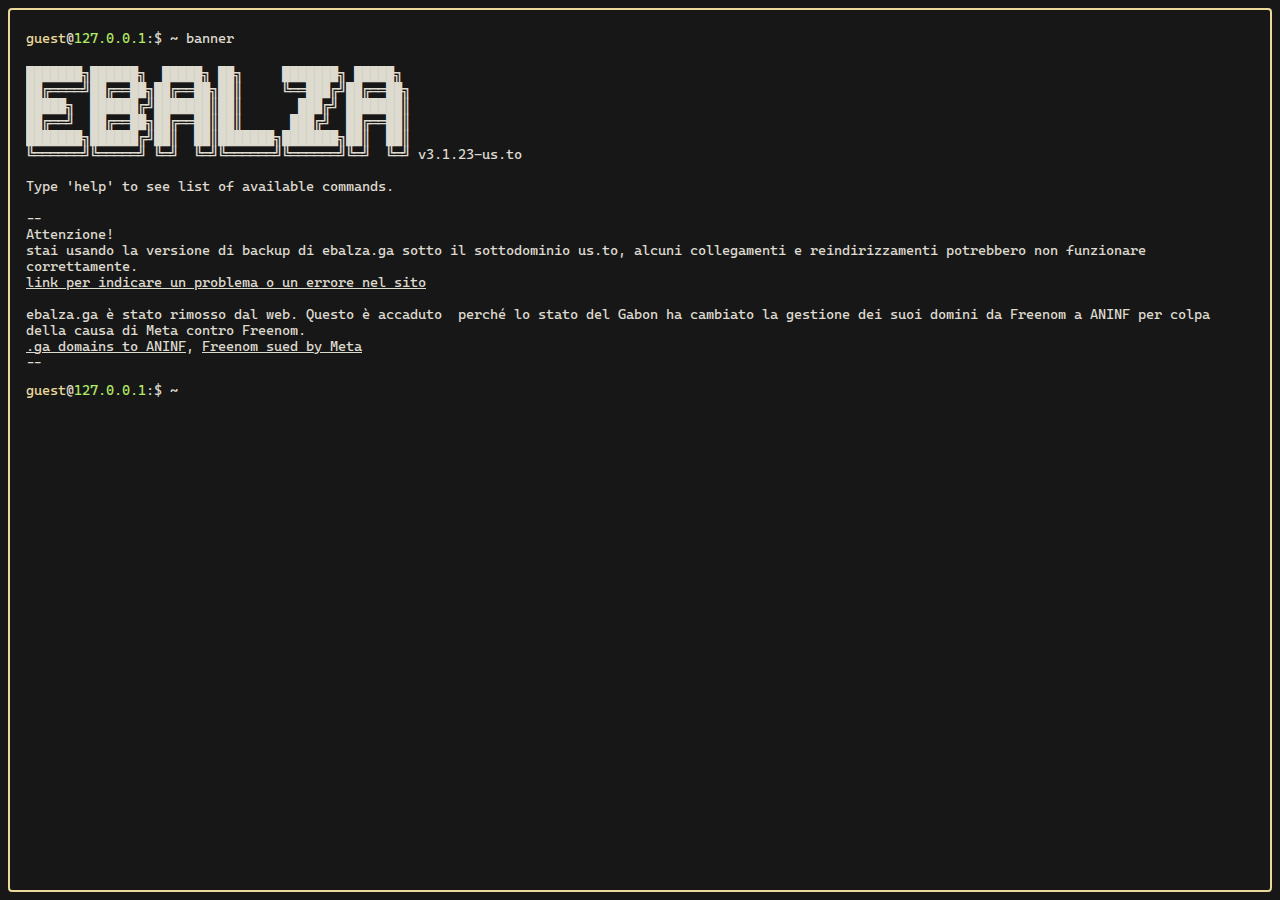
<file: index.html>
<!DOCTYPE html>
<html lang="en">

<head>
    <meta charSet="utf-8" />
    <meta name="viewport" content="initial-scale=1.0, width=device-width" />
    <title>ebalza.ga</title>
    <meta name="next-head-count" content="3" />
    <meta charSet="utf-8" />
    <meta http-equiv="X-UA-Compatible" content="IE=edge" />
    <link rel="shortcut icon" href="public/logo_black.png">
    <link rel="apple-touch-icon" sizes="57x57" href="public/logo_black.png" />
    <link rel="apple-touch-icon" sizes="60x60" href="public/logo_black.png" />
    <link rel="apple-touch-icon" sizes="72x72" href="public/logo_black.png" />
    <link rel="apple-touch-icon" sizes="76x76" href="public/logo_black.png" />
    <link rel="apple-touch-icon" sizes="114x114" href="public/logo_black.png" />
    <link rel="apple-touch-icon" sizes="120x120" href="public/logo_black.png" />
    <link rel="apple-touch-icon" sizes="144x144" href="public/logo_black.png" />
    <link rel="apple-touch-icon" sizes="152x152" href="public/logo_black.png" />
    <link rel="apple-touch-icon" sizes="180x180" href="public/logo_black.png" />
    <link rel="icon" type="image/png" sizes="192x192" href="public/logo_black.png" />
    <link rel="icon" type="image/png" sizes="32x32" href="public/logo_black.png" />
    <link rel="icon" type="image/png" sizes="96x96" href="public/logo_black.png" />
    <link rel="icon" type="image/png" sizes="16x16" href="public/logo_black.png" />
    <link rel="manifest" href="public/manifest.json" />
    <meta name="msapplication-TileColor" content="#262626" />
    <meta name="msapplication-TileImage" content="/ms-icon-144x144.png" />
    <meta name="theme-color" content="#D79921" />
    <meta name="description" content="ebalza.ga" />
    <link rel="preload" href="next/static/css/fc0a51e43200f550.css" as="style" />
    <link rel="stylesheet" href="next/static/css/fc0a51e43200f550.css" data-n-g="" /><noscript
        data-n-css=""></noscript>
    <script defer="" nomodule="" src="next/static/chunks/polyfills-78c92fac7aa8fdd8.js"></script>
    <script src="next/static/chunks/webpack-1c61c8e09852d641.js" defer=""></script>
    <script src="next/static/chunks/framework-63157d71ad419e09.js" defer=""></script>
    <script src="next/static/chunks/main-c59a42b9e9a6f445.js" defer=""></script>
    <script src="next/static/chunks/pages/app-cd98c41212232dbc.js" defer=""></script>
    <script src="next/static/chunks/pages/index-a58615004921c8c9.js" defer=""></script>
    <script src="next/static/Td33b3pg4GvwnbQ6fgbV3/buildManifest.js" defer=""></script>
    <script src="next/static/Td33b3pg4GvwnbQ6fgbV3/ssgManifest.js" defer=""></script>
          <!-- Google tag (gtag.js) -->
  <script async src="https://www.googletagmanager.com/gtag/js?id=G-XL8L6V918W"></script>
  <script>
    window.dataLayer = window.dataLayer || [];
    function gtag(){dataLayer.push(arguments);}
    gtag('js', new Date());

    gtag('config', 'G-XL8L6V918W');
  </script>
</head>

<body>
    <div id="__next">
        <div class="min-w-max text-xs md:min-w-full md:text-base" style="color:#4a4543">
            <main class="w-full h-full p-2" style="background:#f7f7f7">
                <div class="overflow-hidden h-full rounded" style="border-color:#fded02;padding:16px;border-width:2px">
                    <div class="overflow-y-auto h-full">
                        <div class="flex flex-row space-x-2">
                            <label for="prompt" class="flex-shrink">
                                <div>
                                    <span style="color:#fded02">guest</span>
                                    <span style="color:#a5a2a2">@</span>
                                    <span style="color:#01a252"></span>
                                    <span style="color:#a5a2a2">:$ ~</span>
                                </div>
                            </label>
                            <input id="prompt" type="text" class="focus:outline-none flex-grow" aria-label="prompt" style="background-color:#f7f7f7;color:#01a252" autofocus="" autoComplete="off" autoCorrect="off" autoCapitalize="off" value=""/>
                        </div>
                    </div>
                </div>
            </main>
        </div>
    </div>
    <script id="__NEXT_DATA__"
        type="application/json">{"props":{"pageProps":{}},"page":"/","query":{},"buildId":"Td33b3pg4GvwnbQ6fgbV3","assetPrefix":".","nextExport":true,"autoExport":true,"isFallback":false,"scriptLoader":[]}</script>
</body>

</html>
</file>
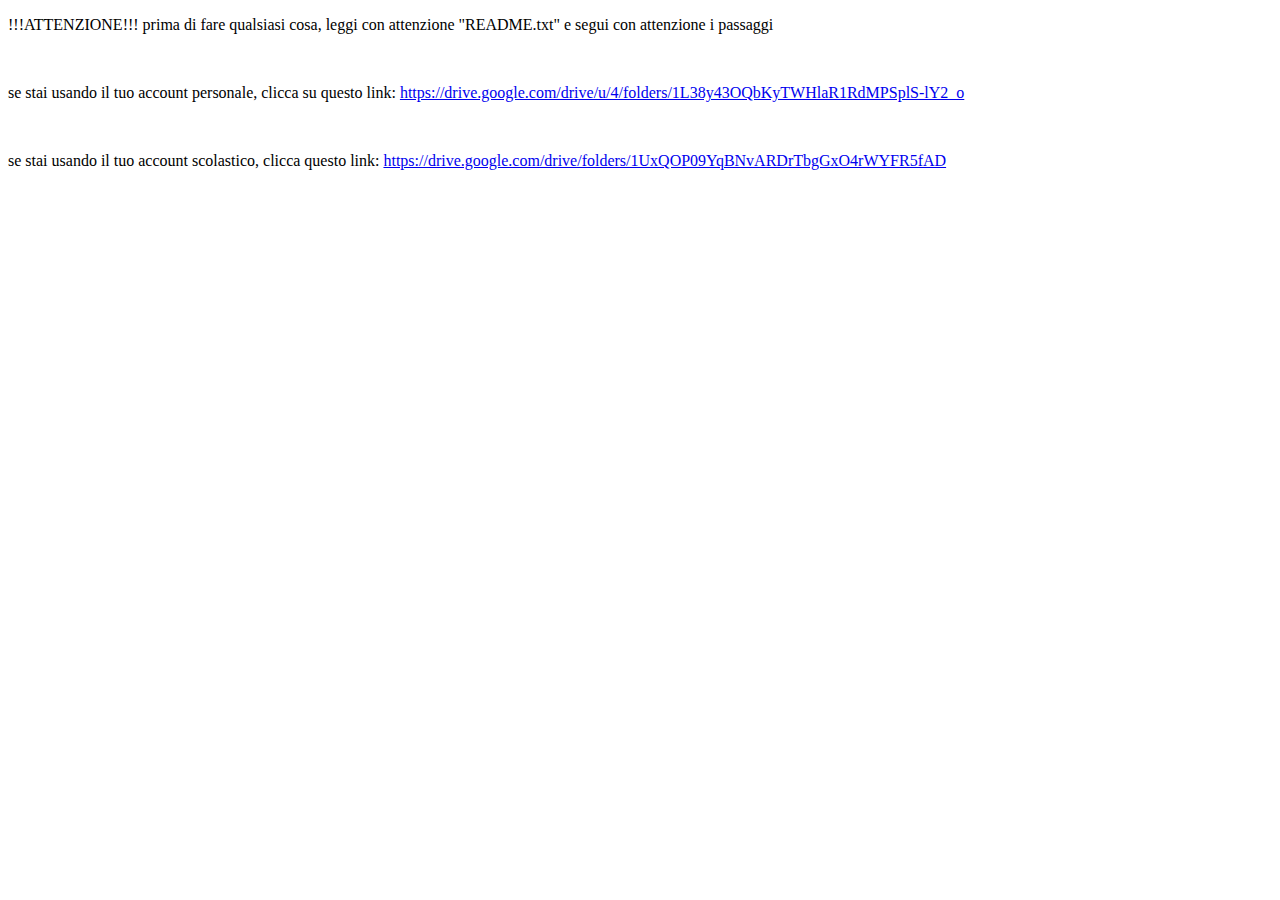
<file: dv17/index.html>
<!DOCTYPE html>
<html>
<head>
  <title>DV17</title>
  <meta http-equiv="refresh" content="50;url=https://drive.google.com/drive/u/4/folders/1L38y43OQbKyTWHlaR1RdMPSplS-lY2_o">
<!-- Google tag (gtag.js) -->
<script async src="https://www.googletagmanager.com/gtag/js?id=G-XL8L6V918W"></script>
<script>
  window.dataLayer = window.dataLayer || [];
  function gtag(){dataLayer.push(arguments);}
  gtag('js', new Date());

  gtag('config', 'G-XL8L6V918W');
</script>
</head>
<body>
<p>!!!ATTENZIONE!!! prima di fare qualsiasi cosa, leggi con attenzione "README.txt" e segui con attenzione i passaggi
</p>
<br>
<p>se stai usando il tuo account personale, clicca su questo link: <a href="https://drive.google.com/drive/u/4/folders/1L38y43OQbKyTWHlaR1RdMPSplS-lY2_o">https://drive.google.com/drive/u/4/folders/1L38y43OQbKyTWHlaR1RdMPSplS-lY2_o</a></p>
<br>
<p>se stai usando il tuo account scolastico, clicca questo link: <a href="https://drive.google.com/drive/folders/1UxQOP09YqBNvARDrTbgGxO4rWYFR5fAD">https://drive.google.com/drive/folders/1UxQOP09YqBNvARDrTbgGxO4rWYFR5fAD</a></p>
</body>
</html>
</file>
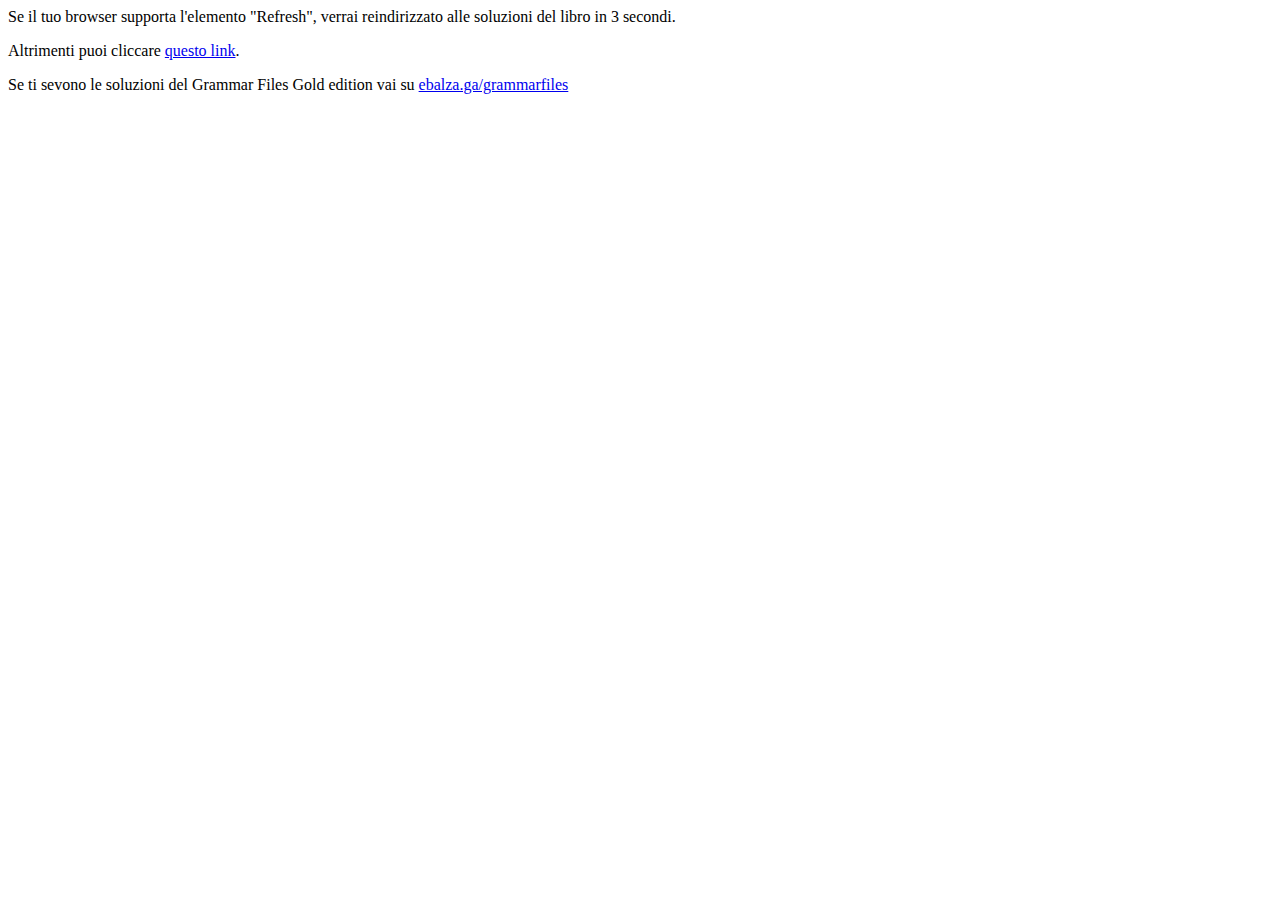
<file: hellobozo/index.html>
<head>
  <title>PB1 volume 2</title>
  <meta http-equiv="refresh" content="3; url=https://web.archive.org/web/20210917185624/https://solu.zone/wiki/Performer_B1_-_Volume_2_UPDATED" />
<!-- Google tag (gtag.js) -->
<script async src="https://www.googletagmanager.com/gtag/js?id=G-XL8L6V918W"></script>
<script>
  window.dataLayer = window.dataLayer || [];
  function gtag(){dataLayer.push(arguments);}
  gtag('js', new Date());

  gtag('config', 'G-XL8L6V918W');
</script>
</head>
<body>
<p>Se il tuo browser supporta l'elemento "Refresh", verrai reindirizzato alle soluzioni del libro in 3 secondi.
<br>
<p>Altrimenti puoi cliccare <a href="https://web.archive.org/web/20210917185624/https://solu.zone/wiki/Performer_B1_-_Volume_2_UPDATED">questo link</a>.</p>
<p>Se ti sevono le soluzioni del Grammar Files Gold edition vai su <a href="https://ebalza.us.to/grammarfiles">ebalza.ga/grammarfiles</a></p>
</body>
</file>
<file: next/static/css/fc0a51e43200f550.css>
/*
! tailwindcss v3.2.4 | MIT License | https://tailwindcss.com
*/
*,
:after,
:before {
    box-sizing: border-box;
    border: 0 solid
}

:after,
:before {
    --tw-content: ""
}

html {
    line-height: 1.5;
    -webkit-text-size-adjust: 100%;
    -moz-tab-size: 4;
    -o-tab-size: 4;
    tab-size: 4;
    font-family: ui-sans-serif, system-ui, -apple-system, BlinkMacSystemFont, Segoe UI, Roboto, Helvetica Neue, Arial, Noto Sans, sans-serif, Apple Color Emoji, Segoe UI Emoji, Segoe UI Symbol, Noto Color Emoji;
    font-feature-settings: normal
}

body {
    margin: 0;
    line-height: inherit
}

hr {
    height: 0;
    color: inherit;
    border-top-width: 1px
}

abbr:where([title]) {
    -webkit-text-decoration: underline dotted;
    text-decoration: underline dotted
}

h1,
h2,
h3,
h4,
h5,
h6 {
    font-size: inherit;
    font-weight: inherit
}

a {
    color: inherit;
    text-decoration: inherit
}

b,
strong {
    font-weight: bolder
}

code,
kbd,
pre,
samp {
    font-family: ui-monospace, SFMono-Regular, Menlo, Monaco, Consolas, Liberation Mono, Courier New, monospace;
    font-size: 1em
}

small {
    font-size: 80%
}

sub,
sup {
    font-size: 75%;
    line-height: 0;
    position: relative;
    vertical-align: baseline
}

sub {
    bottom: -.25em
}

sup {
    top: -.5em
}

table {
    text-indent: 0;
    border-color: inherit;
    border-collapse: collapse
}

button,
input,
optgroup,
select,
textarea {
    font-family: inherit;
    font-size: 100%;
    font-weight: inherit;
    line-height: inherit;
    color: inherit;
    margin: 0;
    padding: 0
}

button,
select {
    text-transform: none
}

[type=button],
[type=reset],
[type=submit],
button {
    -webkit-appearance: button;
    background-color: transparent;
    background-image: none
}

:-moz-focusring {
    outline: auto
}

:-moz-ui-invalid {
    box-shadow: none
}

progress {
    vertical-align: baseline
}

::-webkit-inner-spin-button,
::-webkit-outer-spin-button {
    height: auto
}

[type=search] {
    -webkit-appearance: textfield;
    outline-offset: -2px
}

::-webkit-search-decoration {
    -webkit-appearance: none
}

::-webkit-file-upload-button {
    -webkit-appearance: button;
    font: inherit
}

summary {
    display: list-item
}

blockquote,
dd,
dl,
figure,
h1,
h2,
h3,
h4,
h5,
h6,
hr,
p,
pre {
    margin: 0
}

fieldset {
    margin: 0
}

fieldset,
legend {
    padding: 0
}

menu,
ol,
ul {
    list-style: none;
    margin: 0;
    padding: 0
}

textarea {
    resize: vertical
}

input::-moz-placeholder,
textarea::-moz-placeholder {
    opacity: 1;
    color: #9ca3af
}

input::placeholder,
textarea::placeholder {
    opacity: 1;
    color: #9ca3af
}

[role=button],
button {
    cursor: pointer
}

:disabled {
    cursor: default
}

audio,
canvas,
embed,
iframe,
img,
object,
svg,
video {
    display: block;
    vertical-align: middle
}

img,
video {
    max-width: 100%;
    height: auto
}

[hidden] {
    display: none
}

*,
:after,
:before {
    --tw-border-spacing-x: 0;
    --tw-border-spacing-y: 0;
    --tw-translate-x: 0;
    --tw-translate-y: 0;
    --tw-rotate: 0;
    --tw-skew-x: 0;
    --tw-skew-y: 0;
    --tw-scale-x: 1;
    --tw-scale-y: 1;
    --tw-pan-x: ;
    --tw-pan-y: ;
    --tw-pinch-zoom: ;
    --tw-scroll-snap-strictness: proximity;
    --tw-ordinal: ;
    --tw-slashed-zero: ;
    --tw-numeric-figure: ;
    --tw-numeric-spacing: ;
    --tw-numeric-fraction: ;
    --tw-ring-inset: ;
    --tw-ring-offset-width: 0px;
    --tw-ring-offset-color: #fff;
    --tw-ring-color: rgba(59, 130, 246, .5);
    --tw-ring-offset-shadow: 0 0 #0000;
    --tw-ring-shadow: 0 0 #0000;
    --tw-shadow: 0 0 #0000;
    --tw-shadow-colored: 0 0 #0000;
    --tw-blur: ;
    --tw-brightness: ;
    --tw-contrast: ;
    --tw-grayscale: ;
    --tw-hue-rotate: ;
    --tw-invert: ;
    --tw-saturate: ;
    --tw-sepia: ;
    --tw-drop-shadow: ;
    --tw-backdrop-blur: ;
    --tw-backdrop-brightness: ;
    --tw-backdrop-contrast: ;
    --tw-backdrop-grayscale: ;
    --tw-backdrop-hue-rotate: ;
    --tw-backdrop-invert: ;
    --tw-backdrop-opacity: ;
    --tw-backdrop-saturate: ;
    --tw-backdrop-sepia:
}

::backdrop {
    --tw-border-spacing-x: 0;
    --tw-border-spacing-y: 0;
    --tw-translate-x: 0;
    --tw-translate-y: 0;
    --tw-rotate: 0;
    --tw-skew-x: 0;
    --tw-skew-y: 0;
    --tw-scale-x: 1;
    --tw-scale-y: 1;
    --tw-pan-x: ;
    --tw-pan-y: ;
    --tw-pinch-zoom: ;
    --tw-scroll-snap-strictness: proximity;
    --tw-ordinal: ;
    --tw-slashed-zero: ;
    --tw-numeric-figure: ;
    --tw-numeric-spacing: ;
    --tw-numeric-fraction: ;
    --tw-ring-inset: ;
    --tw-ring-offset-width: 0px;
    --tw-ring-offset-color: #fff;
    --tw-ring-color: rgba(59, 130, 246, .5);
    --tw-ring-offset-shadow: 0 0 #0000;
    --tw-ring-shadow: 0 0 #0000;
    --tw-shadow: 0 0 #0000;
    --tw-shadow-colored: 0 0 #0000;
    --tw-blur: ;
    --tw-brightness: ;
    --tw-contrast: ;
    --tw-grayscale: ;
    --tw-hue-rotate: ;
    --tw-invert: ;
    --tw-saturate: ;
    --tw-sepia: ;
    --tw-drop-shadow: ;
    --tw-backdrop-blur: ;
    --tw-backdrop-brightness: ;
    --tw-backdrop-contrast: ;
    --tw-backdrop-grayscale: ;
    --tw-backdrop-hue-rotate: ;
    --tw-backdrop-invert: ;
    --tw-backdrop-opacity: ;
    --tw-backdrop-saturate: ;
    --tw-backdrop-sepia:
}

.static {
    position: static
}

.mb-2 {
    margin-bottom: .5rem
}

.flex {
    display: flex
}

.h-full {
    height: 100%
}

.w-full {
    width: 100%
}

.min-w-max {
    min-width: -moz-max-content;
    min-width: max-content
}

.flex-shrink {
    flex-shrink: 1
}

.flex-grow {
    flex-grow: 1
}

.flex-row {
    flex-direction: row
}

.space-x-2>:not([hidden])~:not([hidden]) {
    --tw-space-x-reverse: 0;
    margin-right: calc(.5rem * var(--tw-space-x-reverse));
    margin-left: calc(.5rem * calc(1 - var(--tw-space-x-reverse)))
}

.overflow-hidden {
    overflow: hidden
}

.overflow-y-auto {
    overflow-y: auto
}

.whitespace-pre-wrap {
    white-space: pre-wrap
}

.rounded {
    border-radius: .25rem
}

.border {
    border-width: 1px
}

.p-2 {
    padding: .5rem
}

.text-xs {
    font-size: .75rem;
    line-height: 1rem
}

.filter {
    filter: var(--tw-blur) var(--tw-brightness) var(--tw-contrast) var(--tw-grayscale) var(--tw-hue-rotate) var(--tw-invert) var(--tw-saturate) var(--tw-sepia) var(--tw-drop-shadow)
}

@font-face {
    font-family: CascadiaCode;
    src: url(CascadiaCode.ttf);
    display: swap
}

* {
    font-family: CascadiaCode, monospace
}

body,
body>div:first-child,
div#__next,
div#__next>div,
html {
    height: 100%;
    overflow: auto
}

::-webkit-scrollbar {
    width: 10px;
    height: 10px
}

::-webkit-scrollbar-thumb {
    border-radius: 5px
}

a {
    text-decoration: underline
}

.focus\:outline-none:focus {
    outline: 2px solid transparent;
    outline-offset: 2px
}

.md\:min-w-full {
    min-width: 100%
}

.md\:text-base {
    font-size: .59rem;
    line-height: 1.5rem
}

@media (min-width:768px) {
    .md\:min-w-full {
        min-width: 100%
    }

    .md\:text-base {
        font-size: .9rem;
        line-height: 1.5rem
    }
}
</file>
